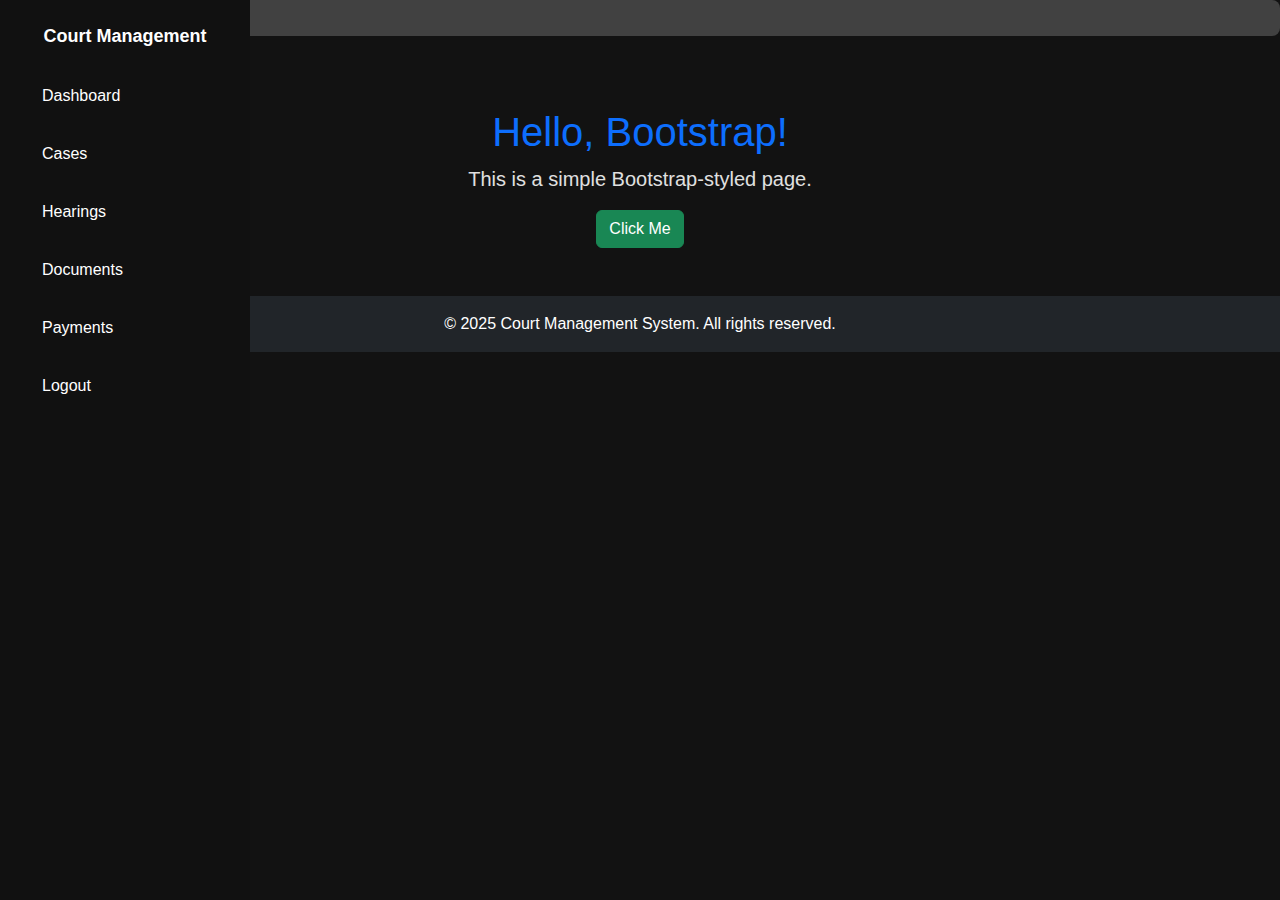
<file: Lawyer.html>
<!DOCTYPE html>
<html lang="en">
<head>
    <meta charset="UTF-8">
    <meta name="viewport" content="width=device-width, initial-scale=1.0">
    <title>Bootstrap Example</title>
    <!-- Bootstrap CSS -->
    <link href="https://cdn.jsdelivr.net/npm/bootstrap@5.3.2/dist/css/bootstrap.min.css" rel="stylesheet">
    <!-- Custom CSS -->
    <link rel="stylesheet" href="style.css">
</head>
<body>



    <!-- Navbar (AppBar) -->
    <nav id="sidebar">
        <h4 class="text-white text-center py-3">Court Management</h4>
        <ul class="nav flex-column">
            <li class="nav-item">
                <a href="Index.html" class="nav-link"><i class="fas fa-home"></i> <span class="sidebar-text">Dashboard</span></a>
            </li>
            <li class="nav-item">
                <a href="cases.html" class="nav-link"><i class="fas fa-balance-scale"></i> <span class="sidebar-text">Cases</span></a>
            </li>
            <li class="nav-item">
                <a href="hearings.html" class="nav-link active"><i class="fas fa-gavel"></i> <span class="sidebar-text">Hearings</span></a>
            </li>
            <li class="nav-item">
                <a href="documents.html" class="nav-link"><i class="fas fa-file-alt"></i> <span class="sidebar-text">Documents</span></a>
            </li>
            <li class="nav-item">
                <a href="payments.html" class="nav-link"><i class="fas fa-cog"></i> <span class="sidebar-text">Payments</span></a>
            </li>
            <li class="nav-item">
                <a href="Login.html" class="nav-link"><i class="fas fa-sign-out-alt"></i> <span class="sidebar-text">Logout</span></a>
            </li>
        </ul>
    </nav>

<input value="" type="text" class="form-control">
    <h5>this is layer page</h5>
    <!-- Main Content -->
    <div class="container text-center mt-5">
        <h1 class="text-primary">Hello, Bootstrap!</h1>
        <p class="lead">This is a simple Bootstrap-styled page.</p>
        <button class="btn btn-success">Click Me</button>
    </div>

    <!-- Footer -->
    <footer class="bg-dark text-white text-center py-3 mt-5">
        <p class="mb-0">&copy; 2025 Court Management System. All rights reserved.</p>
    </footer>

    <!-- Bootstrap JS -->
    <script src="https://cdn.jsdelivr.net/npm/bootstrap@5.3.2/dist/js/bootstrap.bundle.min.js"></script>

</body>
</html>
</file>
<file: style.css>
:root {
    --primary-color: #000000; /* Black */
    --secondary-color: #ffffff; /* White */
    --text-color: #e0e0e0; /* Light Gray */
    --background-color: #121212; /* Dark Gray */
    --accent-color: #666666; /* Medium Gray */
    --border-color: #333333; /* Darker Gray */
}

/* Apply to body */
body {
    
    background-color: var(--background-color);
    color: var(--text-color);
    font-family: Arial, sans-serif;
}


.appbar{
    position:fixed;
    height: 40px;
    top:0px;
    width: 100%;
    background-color: darkgray;
    color:white;
    padding:4px;
    flex-direction: column;
}

.login-card{
background-color:var(--accent-color);
padding: 3vh;
width: 400px;
padding: 10px; 
margin-top: 100px;
border-radius: 10px;
 max-width: 500px;
}


/* ===== Global Styling ===== */


/* ===== Login Container ===== */
.login-container {
    width: 100%;
    max-width: 400px;
}

/* ===== Glassmorphism Card ===== */
.card {
    background: rgba(255, 255, 255, 0.1);
    backdrop-filter: blur(10px);
    border-radius: 15px;
    padding: 30px;
    box-shadow: 0 10px 25px rgba(0, 0, 0, 0.3);
    color: #fff;
    border: 1px solid rgba(255, 255, 255, 0.2);
}

/* ===== Input Fields ===== */
.form-control {
    background: rgba(255, 255, 255, 0.2);
    border: none;
    border-radius: 8px;
    color: #fff;
}

.form-control::placeholder {
    color: rgba(255, 255, 255, 0.7);
}

.form-control:focus {
    background: rgba(255, 255, 255, 0.3);
    outline: none;
    box-shadow: none;
    border: 1px solid #0d6efd;
}

/* ===== Password Toggle Button ===== */
.input-group .btn {
    border: none;
    background-color: transparent;
    color: #fff;
}

.input-group .btn:hover {
    background-color: rgba(255, 255, 255, 0.2);
}

/* ===== Login Button ===== */
.btn-primary {
    background-color: #0d6efd;
    border: none;
    border-radius: 8px;
    padding: 10px;
    font-weight: bold;
    transition: all 0.3s;
}

.btn-primary:hover {
    background-color: #0056b3;
}

/* ===== Links (Forgot Password & Register) ===== */
.text-center a {
    color: #0d6efd;
    font-weight: 500;
    transition: 0.3s;
}

.text-center a:hover {
    color: #fff;
    text-decoration: underline;
}

/* ===== Responsive Design ===== */
@media (max-width: 450px) {
    .login-container {
        max-width: 90%;
    }
}



/* ===== Sidebar ===== */
#sidebar {
    width: 250px;
    height: 100vh;
    position: fixed;
    padding-top: 20px;
    transition: all 0.3s;
}

#sidebar.collapsed {
    width: 70px;
}

#sidebar h4 {
    font-size: 18px;
    font-weight: bold;
}

#sidebar .nav-link {
    padding: 10px;
    font-size: 16px;
    transition: all 0.3s;
}

#sidebar .nav-link:hover {
    background: rgba(255, 255, 255, 0.2);
}

/* ===== Main Content ===== */
.content {
    margin-left: 250px;
    width: 100%;
    transition: all 0.3s;
    align-items: center;
}

#sidebar.collapsed + .content {
    margin-left: 70px;
}

/* ===== Navbar Styling ===== */
.navbar {
    padding: 10px;
    border-bottom: 1px solid #ddd;
}

/* ===== Dashboard Cards ===== */
.card {
    border-radius: 10px;
    padding: 20px;
    cursor: pointer;
    text-align: center;
}

.card:hover {
    transform: scale(1.05);
    transition: transform 0.3s ease-in-out;
}

/* ===== Table Styling ===== */
.table {
    margin-top: 20px;
    border-radius: 10px;
    overflow: hidden;
}/* ===== Documents Upload Section ===== */
.document-upload {
    background: rgba(255, 255, 255, 0.1);
    backdrop-filter: blur(10px);
    border-radius: 15px;
    padding: 30px;
    width: 450px;
    box-shadow: 0 10px 25px rgba(0, 0, 0, 0.3);
    color: #fff;
    border: 1px solid rgba(255, 255, 255, 0.2);
}

/* ===== Drop Zone ===== */
.drop-zone {
    background: rgba(255, 255, 255, 0.2);
    padding: 20px;
    border-radius: 10px;
    border: 2px dashed rgba(255, 255, 255, 0.5);
    cursor: pointer;
    transition: 0.3s;
    color: white;
}

.drop-zone:hover {
    background: rgba(255, 255, 255, 0.3);
}

.drop-zone p {
    font-size: 16px;
}

/* ===== Table Styling ===== */
.table {
    margin-top: 20px;
    border-radius: 10px;
    overflow: hidden;
}
#sidebar {
    width: 250px;
    min-height: 100vh;
    transition: all 0.3s;
    padding: 10px;
}

#sidebar.collapsed {
    width: 60px; /* Collapsed width */
    overflow: hidden;
}

#sidebar.collapsed h4,
#sidebar.collapsed .nav-item a {
    text-align: center;
    font-size: 0;
}

#sidebar.collapsed .nav-item i {
    font-size: 1.2rem;
    display: block;
    text-align: center;
}

.nav-item a {
    white-space: nowrap;
    display: flex;
    align-items: center;
    padding: 10px;
}

.nav-item a i {
    margin-right: 10px;
}

        /* Sidebar */
        #sidebar {
            width: 250px;
            min-height: 100vh;
            transition: all 0.3s ease;
            background: #111;
            padding: 10px;
        }

        #sidebar.collapsed {
            width: 0px;
            overflow: hidden;
        }

        #sidebar h4 {
            text-align: center;
            padding: 15px;
        }

        #sidebar .nav-item {
            margin-bottom: 10px;
        }

        #sidebar .nav-item a {
            display: flex;
            align-items: center;
            gap: 10px;
            padding: 12px;
            color: white;
            text-decoration: none;
            border-radius: 5px;
            transition: background 0.3s;
        }

        #sidebar .nav-item a:hover {
            background: #222;
        }

        #sidebar .nav-item i {
            font-size: 18px;
        }

        /* Collapsed Sidebar - Show Icons Only */
        #sidebar.collapsed a span {
            display: none;
        }

        #sidebar.collapsed a {
            justify-content: center;
        }

        /* Content Area */
        .content {
            flex: 1;
            padding: 20px;
        }

        /* Table */
        .table {
            background-color: #222;
            color: white;
        }

        .table thead {
            background-color: #333;
        }

        /* Modal */
        .modal-content {
            background-color: #222;
            color: white;
        }

        /* Buttons */
        .btn-primary {
            background-color: yellow;
            border-color: yellow;
            color: black;
        }

        .btn-primary:hover {
            background-color: gold;
        }
</file>
